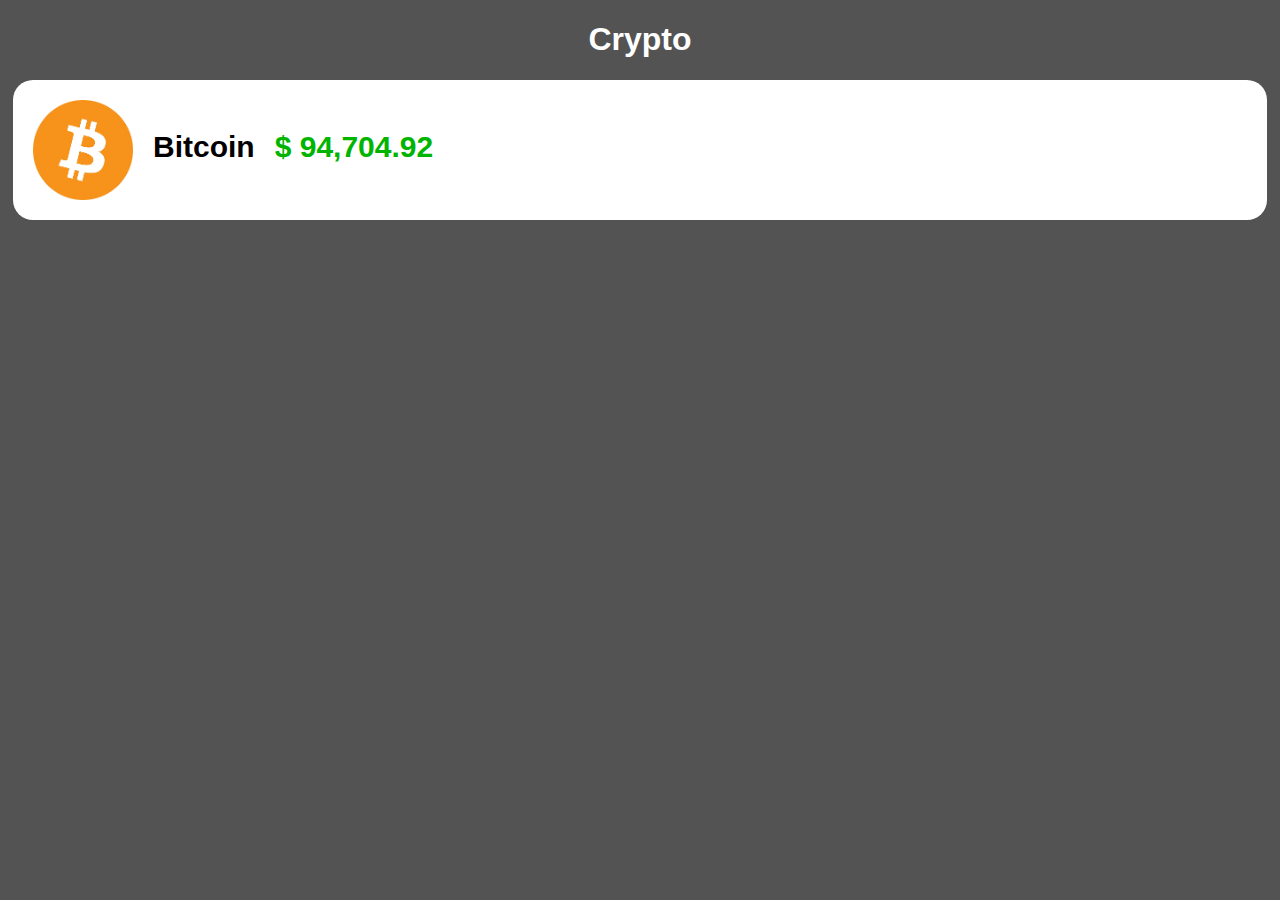
<file: index.html>
<!DOCTYPE html>
<html lang="en">

<head>
    <meta charset="UTF-8">
    <meta name="viewport" content="width=device-width, initial-scale=1.0">
    <title>Crypto</title>
    <link rel="stylesheet" href="style.css">
</head>

<body>
    <h1 class="CryptoText">Crypto</h1>

    <div class="AllCrypto">
        <div class="BTC CryptoValue">
            <img src="img/BTC.png" alt="">
            <p>Bitcoin</p>
            <p class = "Value"> $ 94,704.92</p>
        </div>
    </div>
</body>

</html>
</file>
<file: style.css>
body{
    background-color: rgb(83, 83, 83);
}
*{
    font-family: sans-serif;
}
.CryptoText{
    text-align: center;
    color:white;
}
.AllCrypto>div{
    background-color: white;
    color:black;
}
.CryptoValue{
    display: flex;
    padding: 20px;
    border-radius: 20px;
    margin:5px;
}
.CryptoValue>p{
    margin-left:20px;
    font-size: 30px;
    font-weight: 900;
}
.CryptoValue>img{
    width:100px;
}
.Value{
    color:rgb(0, 180, 0);
}
</file>
